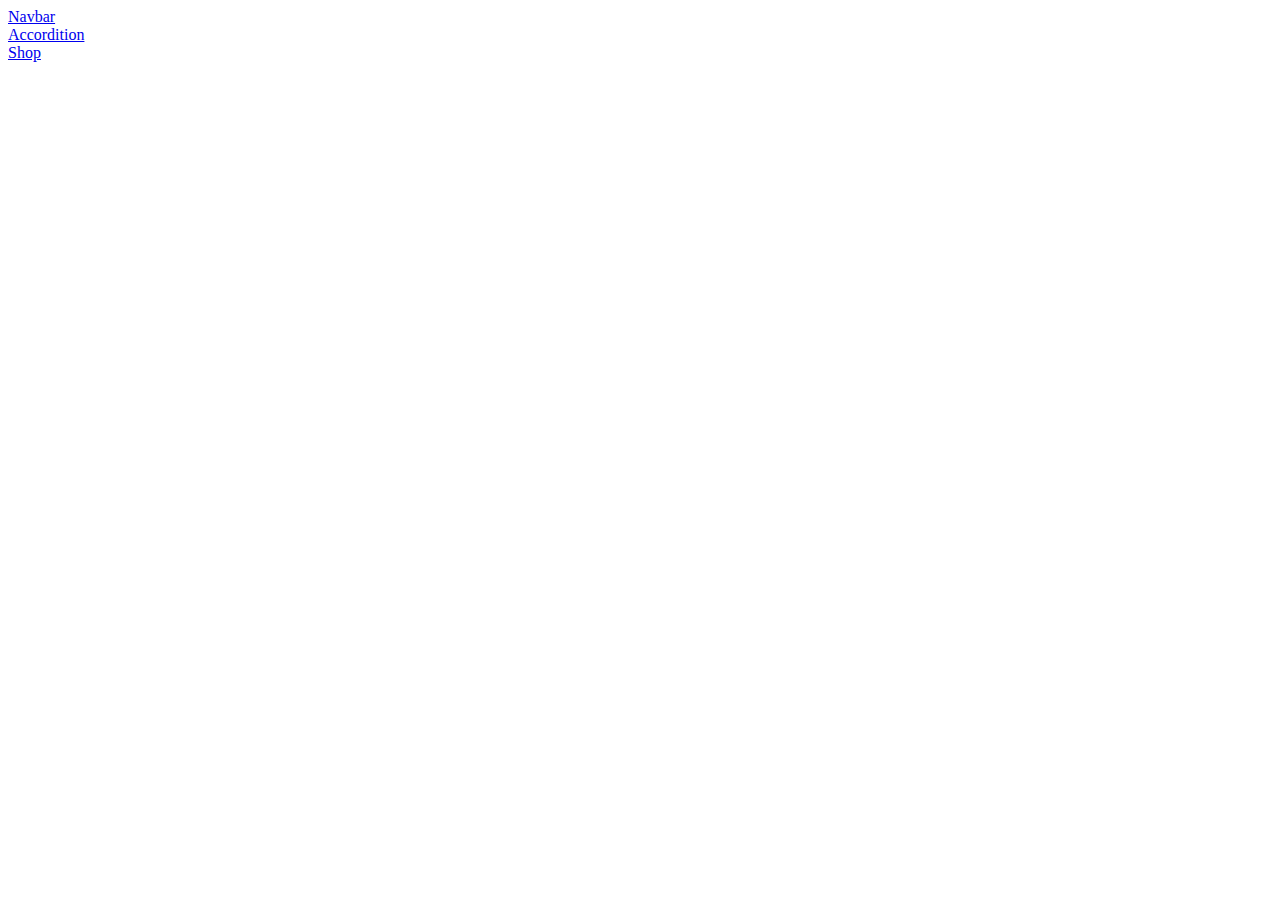
<file: index.html>
<!DOCTYPE html>

<!-- https://github.com/tallesairan/FA5PRO/tree/fa6 -->
<html>

<head>

</head>

<body>
  <a href="https://settordici.github.io/webresources/navbar/">Navbar</a>
  <br>
  <a href="https://settordici.github.io/webresources/accordition/">Accordition</a>
  <br>
  <a href="https://settordici.github.io/webresources/shop/">Shop</a>
     
</body>

</html>
</file>
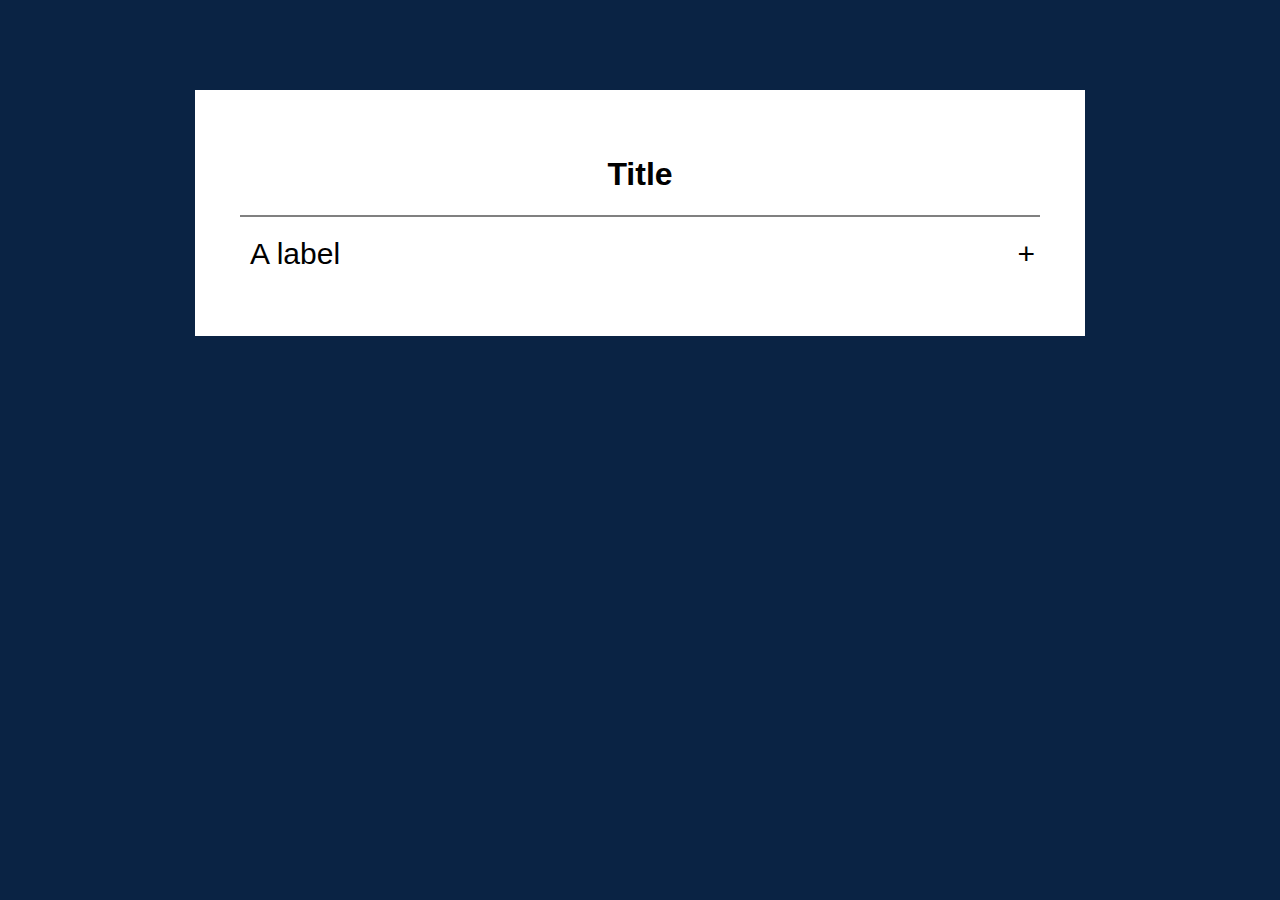
<file: accordition/index.html>
<!DOCTYPE html>
<!-- WIP, unica cosa importante è JS-->
<html>
    <head>
         <link href="style.css" rel="stylesheet">

    </head>

    <body>
        <div class="accordition-body">
            <div class="accordition">
                <h1>Title</h1>
                <hr>
                <div class="container">
                    <div class="label">A label</div>
                    <div class="content">Lorem ipsum dolor sit amet, consectetur adipiscing elit. Praesent in tellus nunc. Morbi eu egestas eros. Suspendisse lacinia sed nisi et vehicula. Quisque accumsan euismod metus id varius. Integer suscipit fermentum neque, et pretium arcu laoreet nec. Maecenas velit purus, facilisis eu arcu id, maximus semper arcu. Etiam ac massa auctor, ornare nibh vitae, rhoncus elit. Pellentesque eget nibh velit. Nam ac ex vel ex cursus lacinia. Aliquam tempus aliquam lacus et tincidunt. In diam erat, pulvinar vel maximus at, imperdiet id diam. Vestibulum volutpat dolor id erat dictum, ut egestas nisi iaculis. Phasellus bibendum lorem at odio tincidunt, quis volutpat tellus sagittis. </div>
                </div>
            </div>
        </div>
        
    </body>

    <script>
        const accordition = document.getElementsByClassName("container");
        for(i=0; i<accordition.length; i++) {
            accordition[i].addEventListener('click', function() {
                this.classList.toggle('active')
            })
        }
    </script>

</html>
</file>
<file: accordition/style.css>
body {
    background-color: #0a2344;
    font-family: "rubik", sans-serif;
}

h1 {
    text-align: center;
}

.accordition {
    width: 800px;
    margin: 90px auto;

    color: black;
    background-color: white;
    padding: 45px 45px;
}

.accordition .container {
    position: relative;
    margin: 10px 10px;
}

.accordition .label {
    position: relative;
    padding: 10px 0;
    font-size: 30px;
    color: black;
    cursor: pointer;
}


.accordition .label::before {
    content: "+";
    color: black;
    position: absolute;
    top: 50%;
    right: -5px;
    font-size: 30px;
    transform: translateY(-50%);
}

.accordition .content {
    position: relative;
    background: white;
    height: 0;
    font-size: 20px;
    text-align: justify;
    width: 700px;
    overflow: hidden;
    transition: 0.5s;
}

.accordition hr {
    width: 100;
    margin-left: 0;
    border: 1px solid grey;
}

.accordition .container.active .content {
    height: 150px;
}

.accordition .container.active .label::before {
    content: "-";
    font-size: 30px;
}
</file>
